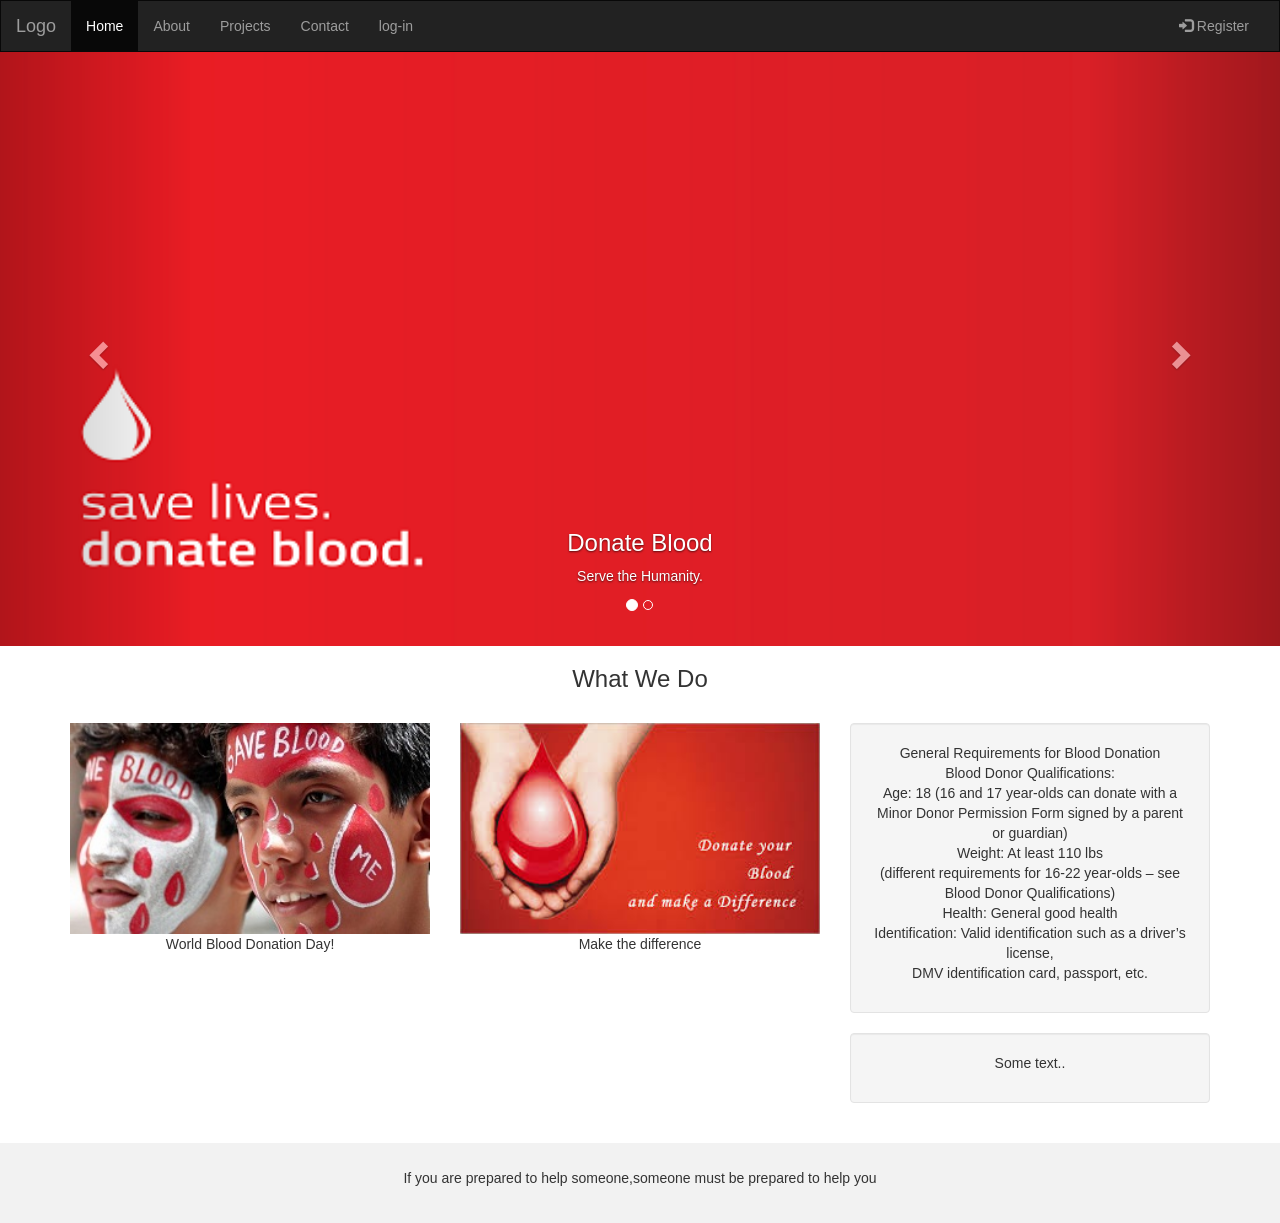
<file: coursera/blood bank/index.html>
<!DOCTYPE html>
<html lang="en">
<head>
  <title>Bootstrap Example</title>
  <meta charset="utf-8">
  <meta name="viewport" content="width=device-width, initial-scale=1">
  <link rel="stylesheet" href="css/bootstrap.min.css">
  <script src="js/jquery.min.js"></script>
  <script src="js/bootstrap.min.js"></script>
  <style>
    /* Remove the navbar's default margin-bottom and rounded borders */ 
    .navbar {
      margin-bottom: 0;
      border-radius: 0;
    }
    
    /* Add a gray background color and some padding to the footer */
    footer {
      background-color: #f2f2f2;
      padding: 25px;
    }
    
  .carousel-inner img {
      width: 100%; /* Set width to 100% */
      margin: auto;
      min-height:200px;
  }

  /* Hide the carousel text when the screen is less than 600 pixels wide */
  @media (max-width: 600px) {
    .carousel-caption {
      display: none; 
    }
  }
  </style>
</head>
<body>

<nav class="navbar navbar-inverse">
  <div class="container-fluid">
    <div class="navbar-header">
      <button type="button" class="navbar-toggle" data-toggle="collapse" data-target="#myNavbar">
        <span class="icon-bar"></span>
        <span class="icon-bar"></span>
        <span class="icon-bar"></span>                        
      </button>
      <a class="navbar-brand" href="#">Logo</a>
    </div>
    <div class="collapse navbar-collapse" id="myNavbar">
      <ul class="nav navbar-nav">
        <li class="active"><a href="#">Home</a></li>
        <li><a href="#">About</a></li>
        <li><a href="#">Projects</a></li>
        <li><a href="#">Contact</a></li>
		 <li><a href="http://localhost/book/practice2/login.php"">log-in</a></li>
      </ul>
      <ul class="nav navbar-nav navbar-right">
        <li><a href="http://localhost/book/practice2/register.php""><span class="glyphicon glyphicon-log-in"></span> Register</a></li>
      </ul>
    </div>
  </div>
</nav>

<div id="myCarousel" class="carousel slide" data-ride="carousel">
    <!-- Indicators -->
    <ol class="carousel-indicators">
      <li data-target="#myCarousel" data-slide-to="0" class="active"></li>
      <li data-target="#myCarousel" data-slide-to="1"></li>
    </ol>

    <!-- Wrapper for slides -->
    <div class="carousel-inner" role="listbox">
      <div class="item active">
        <img src="image.png" alt="Image">
        <div class="carousel-caption">
          <h3>Donate Blood</h3>
          <p>Serve the Humanity.</p>
        </div>      
      </div>

      <div class="item">
        <img src="image1.jpg" alt="Image">
        <div class="carousel-caption">
          <h3>You need Blood?</h3>
          <p>Search here.Here is someone who can help you...</p>
        </div>      
      </div>
    </div>

    <!-- Left and right controls -->
    <a class="left carousel-control" href="#myCarousel" role="button" data-slide="prev">
      <span class="glyphicon glyphicon-chevron-left" aria-hidden="true"></span>
      <span class="sr-only">Previous</span>
    </a>
    <a class="right carousel-control" href="#myCarousel" role="button" data-slide="next">
      <span class="glyphicon glyphicon-chevron-right" aria-hidden="true"></span>
      <span class="sr-only">Next</span>
    </a>
</div>
  
<div class="container text-center">    
  <h3>What We Do</h3><br>
  <div class="row">
    <div class="col-sm-4">
      <img src="image3.jpg" class="img-responsive" style="width:100%" alt="Image">
      <p>World Blood Donation Day!</p>
    </div>
    <div class="col-sm-4"> 
      <img src="image6.jpg" class="img-responsive" style="width:100%" alt="Image">
      <p>Make the difference</p>    
    </div>
    <div class="col-sm-4">
      <div class="well">
       <p>General Requirements for Blood Donation<br>
Blood Donor Qualifications: <br>

Age: 18 (16 and 17 year-olds can donate with a Minor Donor Permission Form signed by a parent or guardian)<br>
Weight: At least 110 lbs <br>
(different requirements for 16-22 year-olds – see Blood Donor Qualifications)<br>
Health: General good health<br>
Identification: Valid identification such as a driver’s license, <br>
DMV identification card, passport, etc.</p>
      </div>
      <div class="well">
       <p>Some text..</p>
      </div>
    </div>
  </div>
</div><br>

<footer class="container-fluid text-center">
  <p>If you are prepared to help someone,someone must be  prepared to help you</p>
</footer>

</body>

</html>
</file>
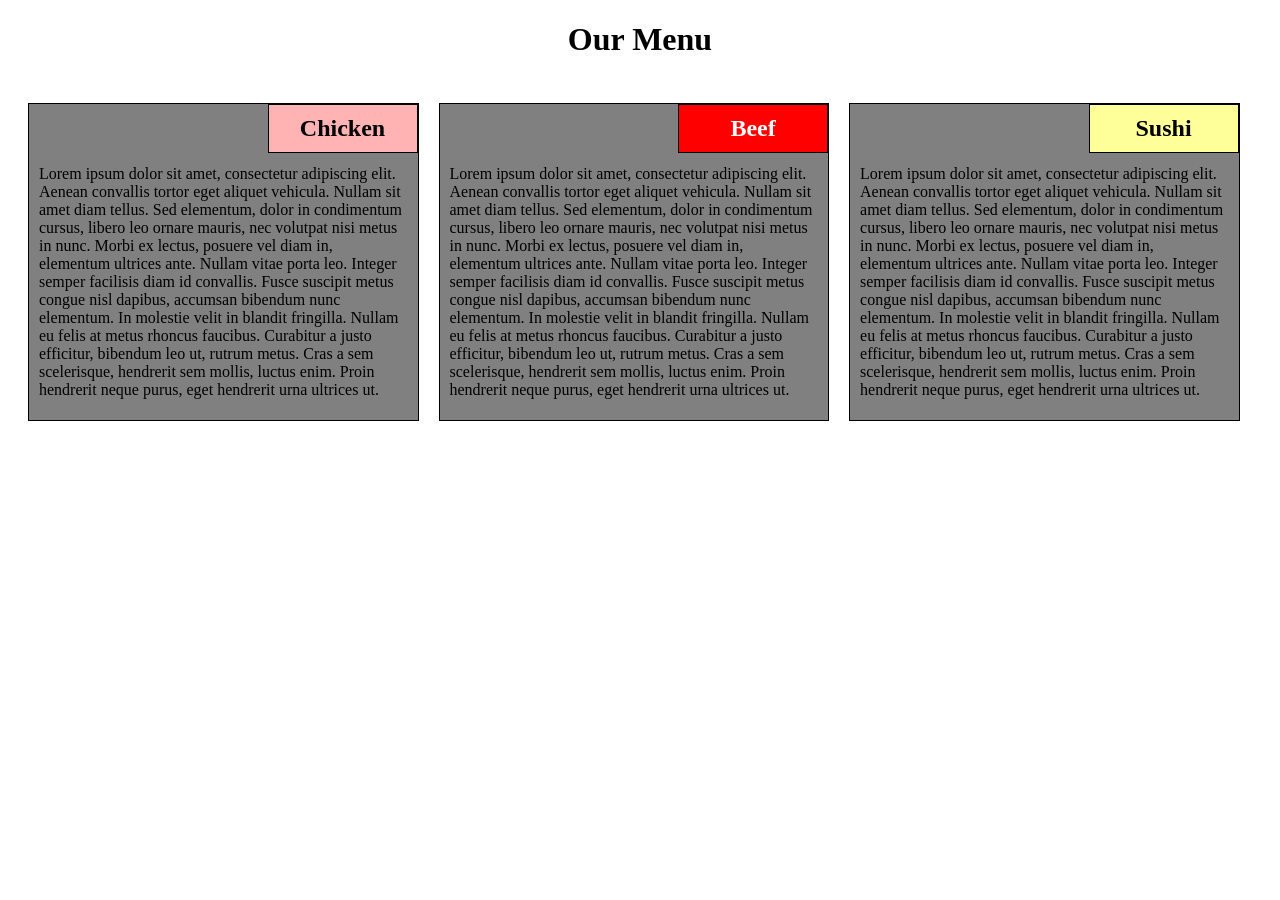
<file: coursera/module2-solution/index.html>
<!doctype html>
<html>
  <head>
    <meta charset='utf-8'>
    <meta name='viewport' content='width=device-width, initial-scale=1'>
    <title>Module 2 Assignment</title>
    <link rel='stylesheet' type='text/css' href='css/style.css'>
  </head>
  <body>
    <h1>Our Menu</h1>
    <div class='row'>
      <div class='col-lg-4 col-md-6 col-sm-12'>
        <div class='section'>
          <h2 id='chicken' class='title'>Chicken</h2>
          <p class='description'>
            Lorem ipsum dolor sit amet, consectetur adipiscing elit.
            Aenean convallis tortor eget aliquet vehicula.
            Nullam sit amet diam tellus.
            Sed elementum, dolor in condimentum cursus, libero leo ornare mauris, nec volutpat nisi metus in nunc.
            Morbi ex lectus, posuere vel diam in, elementum ultrices ante.
            Nullam vitae porta leo. Integer semper facilisis diam id convallis.
            Fusce suscipit metus congue nisl dapibus, accumsan bibendum nunc elementum.
            In molestie velit in blandit fringilla.
            Nullam eu felis at metus rhoncus faucibus.
            Curabitur a justo efficitur, bibendum leo ut, rutrum metus.
            Cras a sem scelerisque, hendrerit sem mollis, luctus enim.
            Proin hendrerit neque purus, eget hendrerit urna ultrices ut.
          </p>
        </div>
      </div>
      <div class='col-lg-4 col-md-6 col-sm-12'>
        <div class='section'>
          <h2 id='beef' class='title'>Beef</h2>
          <p class='description'>
            Lorem ipsum dolor sit amet, consectetur adipiscing elit.
            Aenean convallis tortor eget aliquet vehicula.
            Nullam sit amet diam tellus.
            Sed elementum, dolor in condimentum cursus, libero leo ornare mauris, nec volutpat nisi metus in nunc.
            Morbi ex lectus, posuere vel diam in, elementum ultrices ante.
            Nullam vitae porta leo. Integer semper facilisis diam id convallis.
            Fusce suscipit metus congue nisl dapibus, accumsan bibendum nunc elementum.
            In molestie velit in blandit fringilla.
            Nullam eu felis at metus rhoncus faucibus.
            Curabitur a justo efficitur, bibendum leo ut, rutrum metus.
            Cras a sem scelerisque, hendrerit sem mollis, luctus enim.
            Proin hendrerit neque purus, eget hendrerit urna ultrices ut.
          </p>
        </div>
      </div>
      <div class='col-lg-4 col-md-12 col-sm-12'>
        <div class='section'>
          <h2 id='sushi' class='title'>Sushi</h2>
          <p class='description'>
            Lorem ipsum dolor sit amet, consectetur adipiscing elit.
            Aenean convallis tortor eget aliquet vehicula.
            Nullam sit amet diam tellus.
            Sed elementum, dolor in condimentum cursus, libero leo ornare mauris, nec volutpat nisi metus in nunc.
            Morbi ex lectus, posuere vel diam in, elementum ultrices ante.
            Nullam vitae porta leo. Integer semper facilisis diam id convallis.
            Fusce suscipit metus congue nisl dapibus, accumsan bibendum nunc elementum.
            In molestie velit in blandit fringilla.
            Nullam eu felis at metus rhoncus faucibus.
            Curabitur a justo efficitur, bibendum leo ut, rutrum metus.
            Cras a sem scelerisque, hendrerit sem mollis, luctus enim.
            Proin hendrerit neque purus, eget hendrerit urna ultrices ut.
          </p>
        </div>
      </div>
    </div>
  </body>
</html>
</file>
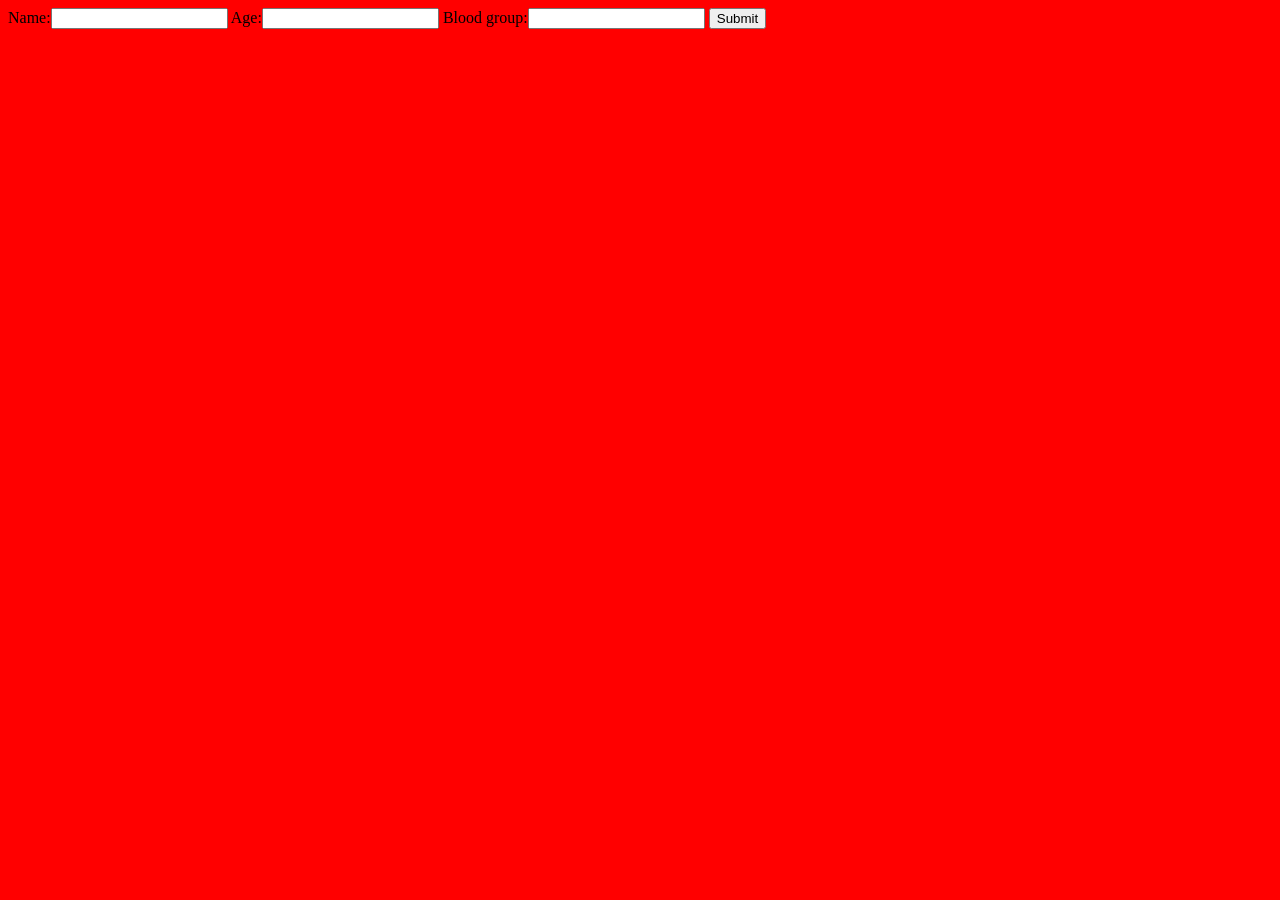
<file: coursera/blood bank/form.html>
<html>
<body style="background-color:red">
<form action="http://localhost/book/practice2/register.php" method="get">
Name:<input type="text" name="fname">
Age:<input type="text" name="age">
Blood group:<input type="text" name="bloodgroup">
<input type="submit">
</form>
</body>
</html>
</file>
<file: coursera/module2-solution/css/style.css>
* {
  box-sizing: border-box;
}

h1 {
  text-align: center;
  margin-bottom: 35px;
}

.title {
  border: 1px solid black;
  font-weight: bold;
  position: absolute;
  right: 0;
  width: 150px;
  text-align: center;
  padding: 10px 0 10px 0;
  margin-top: 0;
}

.description {
  padding: 45px 10px 5px 10px;
}

#chicken {
  background-color: #ffb3b3;
}

#beef {
  background-color: red;
  color: white;
}

#sushi {
  background-color: #ffff99;
}

.row {
  width: 100%;
  padding: 0 10px 0 10px;
}

div.section {
  background: gray;
  border: 1px solid black;
  position: relative;
  margin: 10px;
}


/* Desktop */
@media (min-width: 992px) {
  .col-lg-1, .col-lg-2, .col-lg-3, .col-lg-4, .col-lg-5, .col-lg-6,
  .col-lg-7, .col-lg-8, .col-lg-9, .col-lg-10, .col-lg-11, .col-lg-12 {
    float: left;
  }

  .col-lg-1 {
    width: 8.33%;
  }
  .col-lg-2 {
    width: 16.66%;
  }
  .col-lg-3 {
    width: 25%;
  }
  .col-lg-4 {
    width: 33%;
  }
  .col-lg-5 {
    width: 41.66%;
  }
  .col-lg-6 {
    width: 50%;
  }
  .col-lg-7 {
    width: 58.33%;
  }
  .col-lg-8 {
    width: 66.66%;
  }
  .col-lg-9 {
    width: 74.99%;
  }
  .col-lg-10 {
    width: 83.33%;
  }
  .col-lg-11 {
    width: 91.66%;
  }
  .col-lg-12 {
    width: 100%;
  }
}

/* Tablets */
@media (min-width: 768px) and (max-width: 991px) {
  .col-md-1, .col-md-2, .col-md-3, .col-md-4, .col-md-5, .col-md-6,
  .col-md-7, .col-md-8, .col-md-9, .col-md-10, .col-md-11, .col-md-12 {
    float: left;
  }

  .col-md-1 {
    width: 8.33%;
  }
  .col-md-2 {
    width: 16.66%;
  }
  .col-md-3 {
    width: 25%;
  }
  .col-md-4 {
    width: 33%;
  }
  .col-md-5 {
    width: 41.66%;
  }
  .col-md-6 {
    width: 50%;
  }
  .col-md-7 {
    width: 58.33%;
  }
  .col-md-8 {
    width: 66.66%;
  }
  .col-md-9 {
    width: 74.99%;
  }
  .col-md-10 {
    width: 83.33%;
  }
  .col-md-11 {
    width: 91.66%;
  }
  .col-md-12 {
    width: 100%;
  }
}

/* Mobile */
@media (max-width: 767px) {
  .col-sm-1, .col-sm-2, .col-sm-3, .col-sm-4, .col-sm-5, .col-sm-6,
  .col-sm-7, .col-sm-8, .col-sm-9, .col-sm-10, .col-sm-11, .col-sm-12 {
    float: left;
  }

  .col-sm-1 {
    width: 8.33%;
  }
  .col-sm-2 {
    width: 16.66%;
  }
  .col-sm-3 {
    width: 25%;
  }
  .col-sm-4 {
    width: 33%;
  }
  .col-sm-5 {
    width: 41.66%;
  }
  .col-sm-6 {
    width: 50%;
  }
  .col-sm-7 {
    width: 58.33%;
  }
  .col-sm-8 {
    width: 66.66%;
  }
  .col-sm-9 {
    width: 74.99%;
  }
  .col-sm-10 {
    width: 83.33%;
  }
  .col-sm-11 {
    width: 91.66%;
  }
  .col-sm-12 {
    width: 100%;
  }
}
</file>
